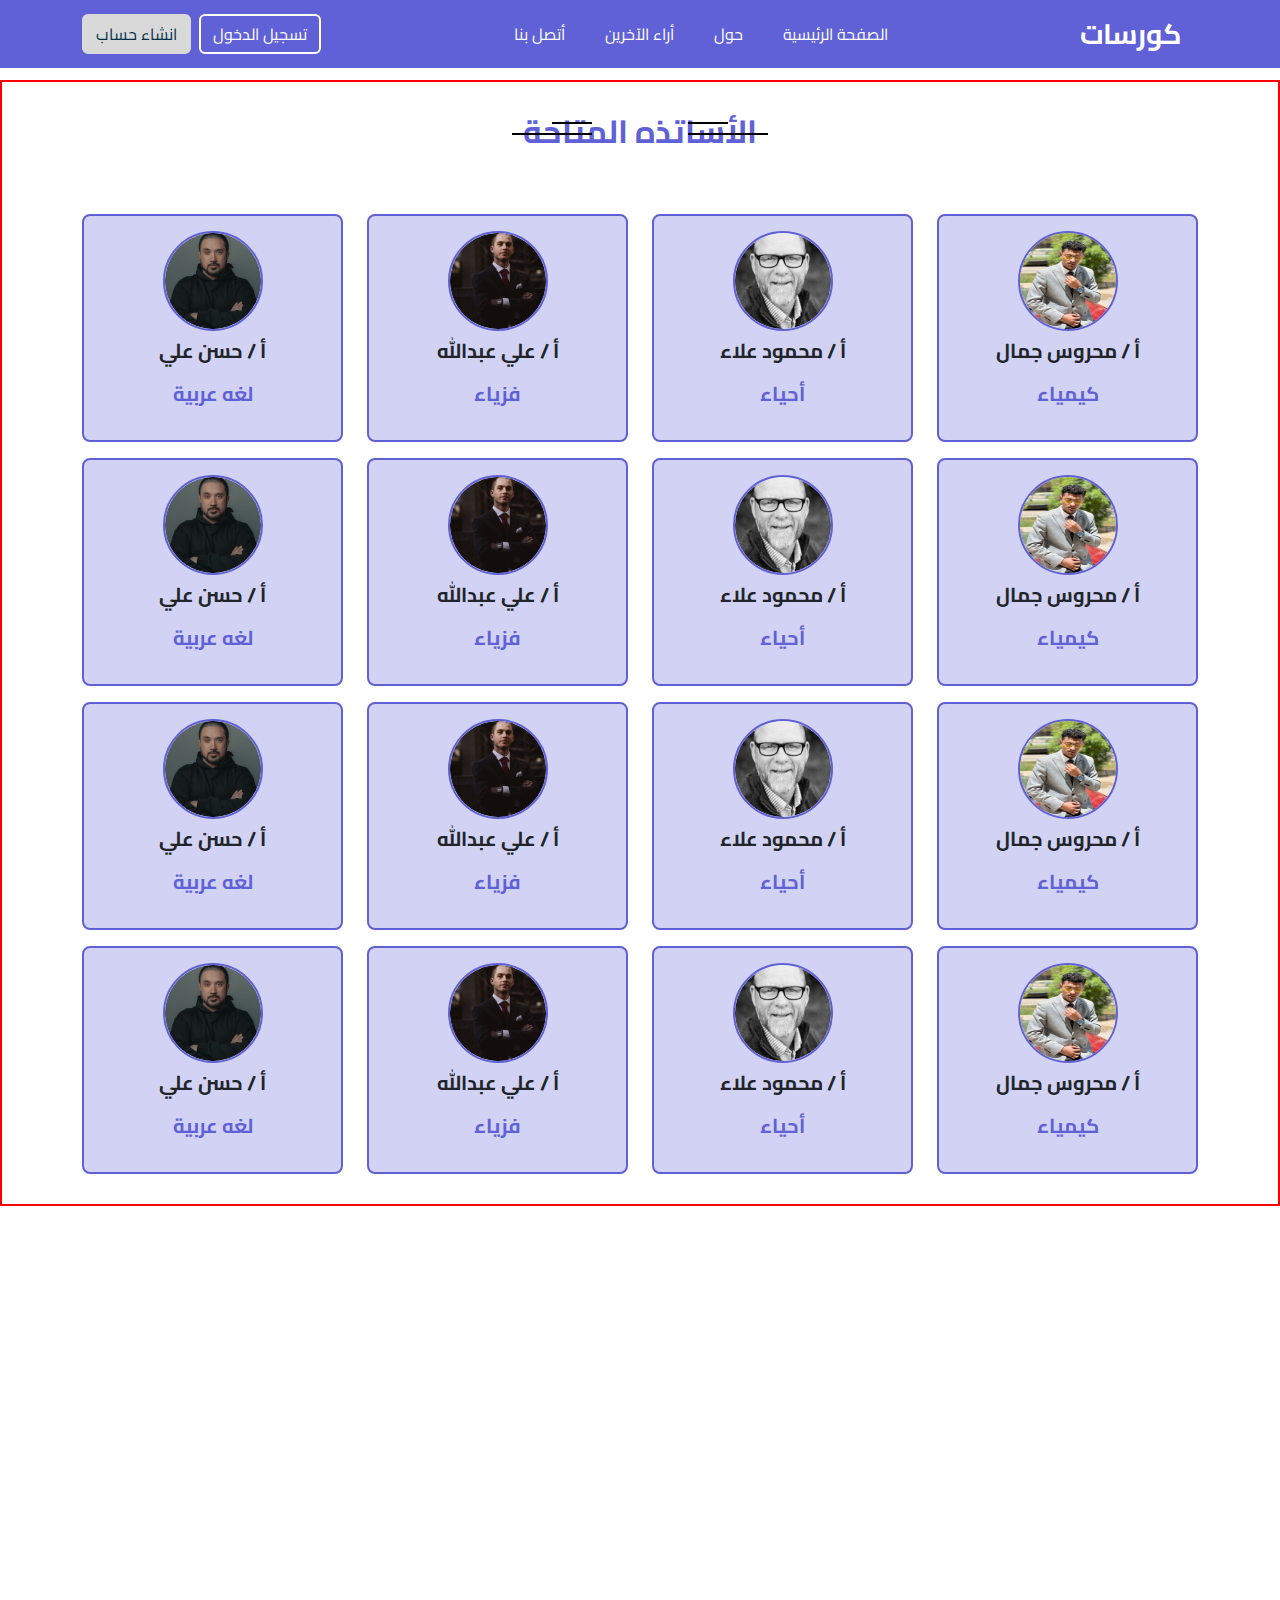
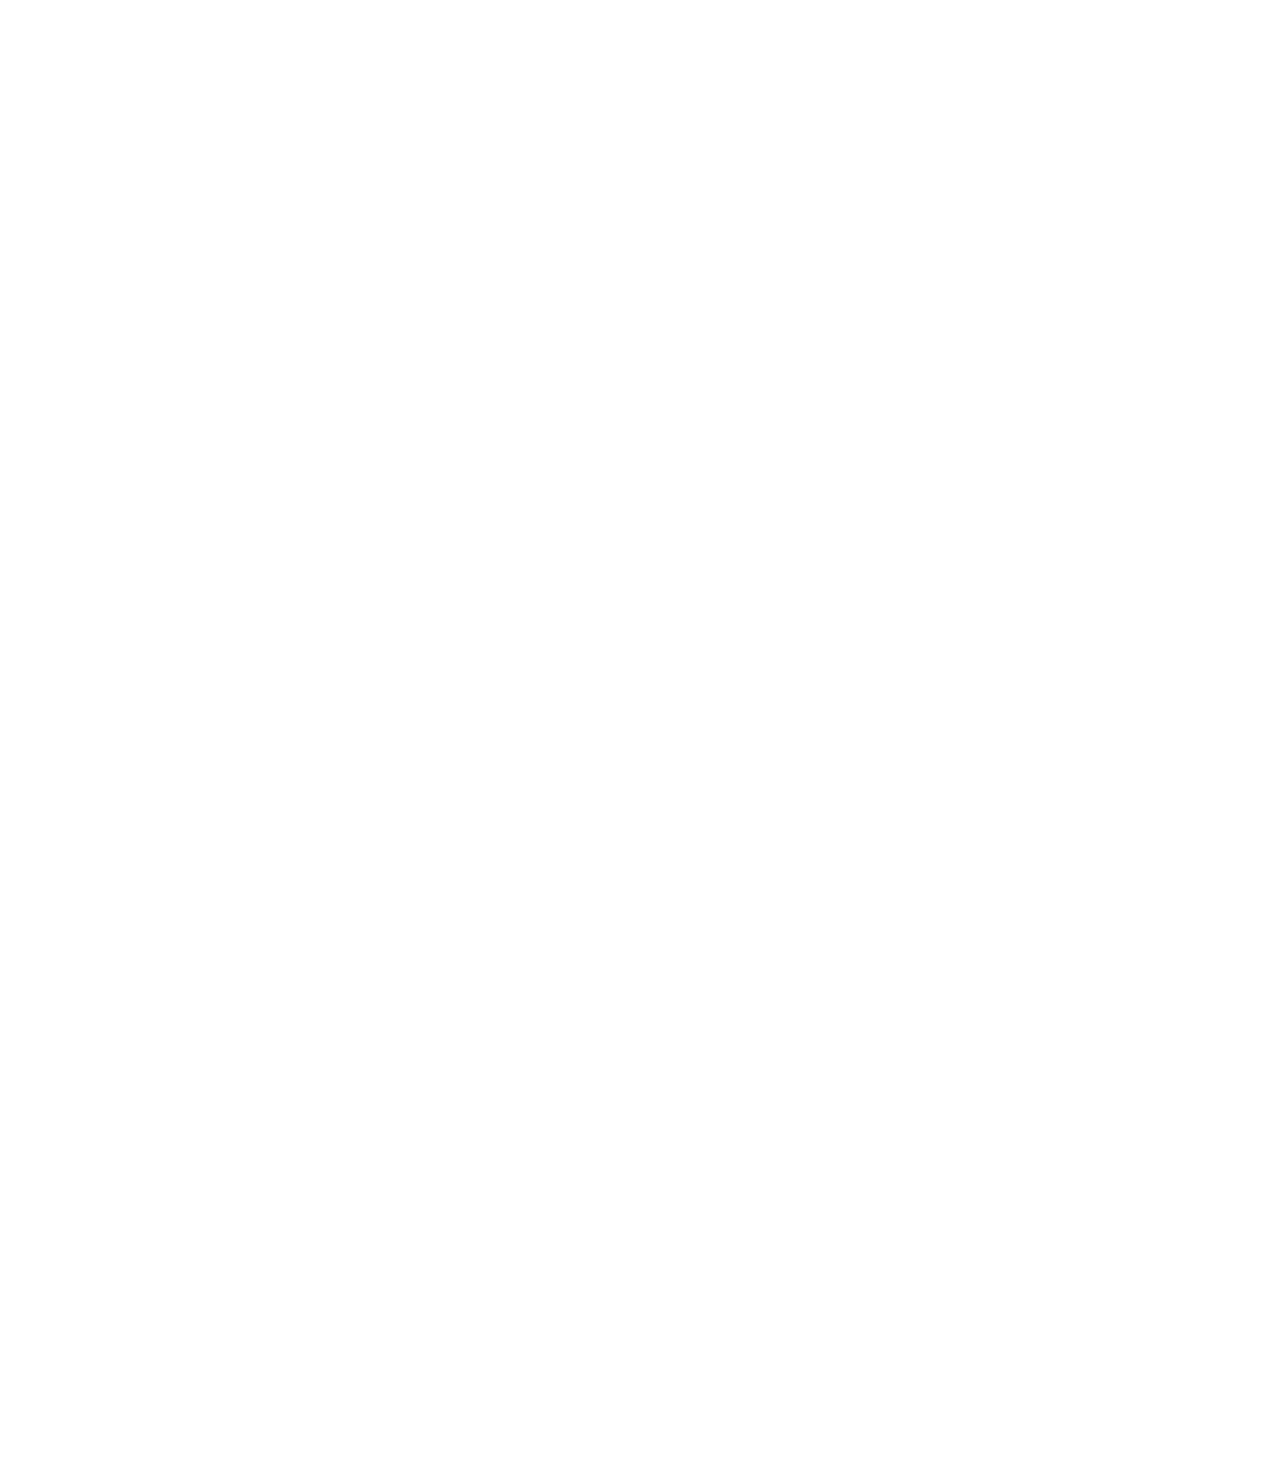
<file: teacters.html>
<!DOCTYPE html>
<html lang="en">

<head>
  <meta charset="UTF-8">
  <meta name="viewport" content="width=device-width, initial-scale=1.0">
  <title>كورسات</title>

  <link rel="stylesheet" href="./CSS/all.min.css">
  <link rel="stylesheet" href="./CSS/bootstrap.min.css">
  <!-- <link rel="stylesheet" href="./CSS/general-styling.css"> -->
  <link rel="stylesheet" href="./CSS/teacters.css">
  <!-- Swiper CSS -->
  <link rel="stylesheet" href="./CSS/swiper-bundle.min.css" />

  <link rel="icon" href="favicon.svg" sizes="16x16">

  <link rel="preconnect" href="https://fonts.googleapis.com">
  <link rel="preconnect" href="https://fonts.gstatic.com" crossorigin>
  <link
    href="https://fonts.googleapis.com/css2?family=Cairo:wght@200..1000&family=Rubik:ital,wght@0,300..900;1,300..900&display=swap"
    rel="stylesheet">

</head>

<body>
  <div class="scrolling-up"><i class="fa-regular fa-circle-up"></i></div>

  <nav class="navbar navbar-expand-lg bg-body-tertiary fixed-top text-white">
    <div class="container">
      <a class="navbar-brand text-white fw-bold fs-3" href="#">كورسات</a>

      <!-- <button class="navbar-toggler" type="button" data-bs-toggle="collapse" data-bs-target="#navbarTogglerDemo03"
        aria-controls="navbarTogglerDemo03" aria-expanded="false" aria-label="Toggle navigation">
        <span class="navbar-toggler-icon"></span>
      </button> -->
      <button class="navbar-toggler collapsed" type="button" data-bs-toggle="collapse"
        data-bs-target="#navbarSupportedContent" aria-controls="navbarSupportedContent" aria-expanded="false"
        aria-label="Toggle navigation">
        <span class="toggler-icon top-bar"></span>
        <span class="toggler-icon middle-bar"></span>
        <span class="toggler-icon bottom-bar"></span>
      </button>
      <div class="collapse navbar-collapse" id="navbarSupportedContent">
        <ul class="navbar-nav mx-auto mb-2 mb-lg-0 gap-4">
          <li class="nav-item">
            <a class="nav-link text-white" aria-current="page" href="#">الصفحة الرئيسية </a>
          </li>
          <li class="nav-item">
            <a class="nav-link text-white" aria-current="page" href="#">حول</a>
          </li>
          <li class="nav-item">
            <a class="nav-link text-white" aria-current="page" href="#">أراء الآخرين</a>
          </li>
          <li class="nav-item">
            <a class="nav-link text-white" aria-current="page" href="#">أتصل بنا</a>
          </li>

        </ul>
        <form class="d-flex" role="search">
          <button class="btn btn-1  ms-2" type="submit">تسجيل الدخول</button>
          <button class="btn btn-2 " type="submit">انشاء حساب</button>
        </form>
      </div>
    </div>
  </nav>

  <div class="teachers">
    <div class="container">
      <h2 class=" text-center general-color fw-bold  txt-general">الأساتذه المتاحة</h2>
      <h2 class="text-center general-color fw-bold mb-5 txt-general-2"></h2>
      <div class="row">
        <div class="col-xl-3 col-lg-4 col-md-6 col-sm-6 mt-3">
          <div class="box-teachers">
            <img src="./images/its me.jpg" alt="" >
            <h2 class="fs-5 fw-bold mt-2">أ / محروس جمال</h2>
            <p class="mt-3  fs-5 fw-bold general-color">كيمياء</p>
          </div>
        </div>
        <div class="col-xl-3 col-lg-4 col-md-6 col-sm-6 mt-3">
          <div class="box-teachers">
            <img src="./images/teacher1.png" alt="" >
            <h2 class="fs-5 fw-bold mt-2">أ / محمود علاء </h2>
            <p class="mt-3  fs-5 fw-bold general-color">أحياء</p>
          </div>
        </div>
        <div class="col-xl-3 col-lg-4 col-md-6 col-sm-6 mt-3">
          <div class="box-teachers">
            <img src="./images/teacher2.png" alt="" >
            <h2 class="fs-5 fw-bold mt-2">أ / علي عبدالله</h2>
            <p class="mt-3  fs-5 fw-bold general-color">فزياء</p>
          </div>
        </div>
        <div class="col-xl-3 col-lg-4 col-md-6 col-sm-6 mt-3">
          <div class="box-teachers">
            <img src="./images/teacher3.png" alt="" >
            <h2 class="fs-5 fw-bold mt-2">أ / حسن علي</h2>
            <p class="mt-3  fs-5 fw-bold general-color">لغه عربية</p>
          </div>
        </div>
        <div class="col-xl-3 col-lg-4 col-md-6 col-sm-6 mt-3">
          <div class="box-teachers">
            <img src="./images/its me.jpg" alt="" >
            <h2 class="fs-5 fw-bold mt-2">أ / محروس جمال</h2>
            <p class="mt-3  fs-5 fw-bold general-color">كيمياء</p>
          </div>
        </div>
        <div class="col-xl-3 col-lg-4 col-md-6 col-sm-6 mt-3">
          <div class="box-teachers">
            <img src="./images/teacher1.png" alt="" >
            <h2 class="fs-5 fw-bold mt-2">أ / محمود علاء </h2>
            <p class="mt-3  fs-5 fw-bold general-color">أحياء</p>
          </div>
        </div>
        <div class="col-xl-3 col-lg-4 col-md-6 col-sm-6 mt-3">
          <div class="box-teachers">
            <img src="./images/teacher2.png" alt="" >
            <h2 class="fs-5 fw-bold mt-2">أ / علي عبدالله</h2>
            <p class="mt-3  fs-5 fw-bold general-color">فزياء</p>
          </div>
        </div>
        <div class="col-xl-3 col-lg-4 col-md-6 col-sm-6 mt-3">
          <div class="box-teachers">
            <img src="./images/teacher3.png" alt="" >
            <h2 class="fs-5 fw-bold mt-2">أ / حسن علي</h2>
            <p class="mt-3  fs-5 fw-bold general-color">لغه عربية</p>
          </div>
        </div>
        <div class="col-xl-3 col-lg-4 col-md-6 col-sm-6 mt-3">
          <div class="box-teachers">
            <img src="./images/its me.jpg" alt="" >
            <h2 class="fs-5 fw-bold mt-2">أ / محروس جمال</h2>
            <p class="mt-3  fs-5 fw-bold general-color">كيمياء</p>
          </div>
        </div>
        <div class="col-xl-3 col-lg-4 col-md-6 col-sm-6 mt-3">
          <div class="box-teachers">
            <img src="./images/teacher1.png" alt="" >
            <h2 class="fs-5 fw-bold mt-2">أ / محمود علاء </h2>
            <p class="mt-3  fs-5 fw-bold general-color">أحياء</p>
          </div>
        </div>
        <div class="col-xl-3 col-lg-4 col-md-6 col-sm-6 mt-3">
          <div class="box-teachers">
            <img src="./images/teacher2.png" alt="" >
            <h2 class="fs-5 fw-bold mt-2">أ / علي عبدالله</h2>
            <p class="mt-3  fs-5 fw-bold general-color">فزياء</p>
          </div>
        </div>
        <div class="col-xl-3 col-lg-4 col-md-6 col-sm-6 mt-3">
          <div class="box-teachers">
            <img src="./images/teacher3.png" alt="" >
            <h2 class="fs-5 fw-bold mt-2">أ / حسن علي</h2>
            <p class="mt-3  fs-5 fw-bold general-color">لغه عربية</p>
          </div>
        </div>
        <div class="col-xl-3 col-lg-4 col-md-6 col-sm-6 mt-3">
          <div class="box-teachers">
            <img src="./images/its me.jpg" alt="" >
            <h2 class="fs-5 fw-bold mt-2">أ / محروس جمال</h2>
            <p class="mt-3  fs-5 fw-bold general-color">كيمياء</p>
          </div>
        </div>
        <div class="col-xl-3 col-lg-4 col-md-6 col-sm-6 mt-3">
          <div class="box-teachers">
            <img src="./images/teacher1.png" alt="" >
            <h2 class="fs-5 fw-bold mt-2">أ / محمود علاء </h2>
            <p class="mt-3  fs-5 fw-bold general-color">أحياء</p>
          </div>
        </div>
        <div class="col-xl-3 col-lg-4 col-md-6 col-sm-6 mt-3">
          <div class="box-teachers">
            <img src="./images/teacher2.png" alt="" >
            <h2 class="fs-5 fw-bold mt-2">أ / علي عبدالله</h2>
            <p class="mt-3  fs-5 fw-bold general-color">فزياء</p>
          </div>
        </div>
        <div class="col-xl-3 col-lg-4 col-md-6 col-sm-6 mt-3">
          <div class="box-teachers">
            <img src="./images/teacher3.png" alt="" >
            <h2 class="fs-5 fw-bold mt-2">أ / حسن علي</h2>
            <p class="mt-3  fs-5 fw-bold general-color">لغه عربية</p>
          </div>
        </div>
      </div>
    </div>


  </div>






  <script src="JS/all.min.js"></script>
  <script src="JS/bootstrap.bundle.min.js"></script>
  <script src="JS/swiper-bundle.min.js"></script>
  <script src="JS/main.js"></script>
</body>

</html>
</file>
<file: CSS/general-styling.css>
body {
  font-family: var(--sm-font);
  background: #fff;
  height: 3000px;
}

* {
  box-sizing: border-box;
  margin: 0;
  padding: 0;
  font-family: "Cairo", sans-serif;
}

html {
  scroll-behavior: smooth;
}

/* CSS Variables */
:root {

  --main-color:#6061D7;
  --transition-1: 0.25s ease;
  --transition-2: 0.5s ease;

  --lg-font: 'Kaisei Tokumin', serif;
  --sm-font: 'Poppins', sans-serif;
  --pink: #e5345b;
}

.general-color {
  color: var(--main-color);
}

::-webkit-scrollbar {
  width: 10px;
}

::-webkit-scrollbar-track {
  background-color: rgb(250, 244, 244);
}

::-webkit-scrollbar-thumb {
  background: var(--main-color);
  border-radius: 20px;
  -webkit-border-radius: 20px;
  -moz-border-radius: 20px;
  -ms-border-radius: 20px;
  -o-border-radius: 20px;
}

::selection {
  background-color: var(--main-color);
  color: white;
}

a {
  text-decoration: none;
}

.scrolling-up {
  position: fixed;
  bottom: 20px;
  right: 20px;
  width: 40px;
  height: 40px;
  background: var(--main-color);
  color:white;
  border-radius: 50%;
  z-index: 999;
  cursor: pointer;
  opacity: 0;
  transition: all .3s ease-in-out;
  -webkit-transition: all .3s ease-in-out;
  -moz-transition: all .3s ease-in-out;
  -ms-transition: all .3s ease-in-out;
  -o-transition: all .3s ease-in-out;
  display: flex;
  justify-content: center;
  align-items: center;
  font-size: 25px;
  transition: all .3s ease;

  -webkit-border-radius: 50%;
  -moz-border-radius: 50%;
  -ms-border-radius: 50%;
  -o-border-radius: 50%;
}

.scrolling-up.show {
  opacity: 1;
}

@media only screen and (min-width: 300px) and (max-width: 1100px) {
  .buy-section {
    overflow-x: scroll;

  }
}

.general-btn {
  --color: var(--main-color);
  font-family: inherit;
  display: inline-block;
  width: 8em;
  height: 2.6em;
  line-height: 2.5em;
  /* margin: 20px; */
  position: relative;
  overflow: hidden;
  border: 2px solid var(--color);
  transition: color .5s;
  z-index: 1;
  font-size: 17px;
  border-radius: 26px;
  font-weight: 500;
  color: var(--color);
}

.general-btn:before {
  content: "";
  position: absolute;
  z-index: -1;
  background: var(--color);
  height: 150px;
  width: 200px;
  border-radius: 50%;
}

.general-btn:hover {
  color: #fff;
}

.general-btn:before {
  top: 100%;
  left: 100%;
  transition: all .7s;
}

.general-btn:hover:before {
  top: -30px;
  left: -30px;
}

.general-btn:active:before {
  background: #3a0ca3;
  transition: background 0s;
  -webkit-transition: background 0s;
  -moz-transition: background 0s;
  -ms-transition: background 0s;
  -o-transition: background 0s;
}

.general-header {
  margin: auto;
  margin-top: 50px;
  border-left: 4px solid var(--main-color);
  width: fit-content;
  padding-left: 10px;
  font-weight: 600;

}

@media only screen and (min-width: 100px) and (max-width: 1000px) {
  .nav-item {
    margin-left: 0 !important;
  }
}

.general-txt {
  /* border:2px solid red; */
  display: flex;
  justify-content: space-between;
  align-items: center;
}

@media only screen and (min-width: 1000px) {
  .general-txt {
    text-align: center;
    /* border:2px solid gold; */
  }
}
</file>
<file: CSS/teacters.css>
body {
  font-family: var(--sm-font);
  background: #fff;
  height: 3000px;
  direction: rtl;

}

* {
  box-sizing: border-box;
  margin: 0;
  padding: 0;
  font-family: "Cairo", sans-serif;
}

html {
  scroll-behavior: smooth;
}

/* CSS Variables */
:root {

  --main-color: #6061D7;
  --transition-1: 0.25s ease;
  --transition-2: 0.5s ease;

  --lg-font: 'Kaisei Tokumin', serif;
  --sm-font: 'Poppins', sans-serif;
  --pink: #e5345b;

    /*========== Colors ==========*/
  /*Color mode HSL(hue, saturation, lightness)*/
  --first-color: hsl(38, 92%, 58%);
  --first-color-light: hsl(38, 100%, 78%);
  --first-color-alt: hsl(32, 75%, 50%);
  --second-color: hsl(195, 75%, 52%);
  --dark-color: hsl(212, 40%, 12%);
  --white-color: hsl(212, 4%, 95%);
  --body-color: hsl(212, 42%, 15%);
  --container-color: hsl(212, 42%, 20%);

  /*========== Font and typography ==========*/
  /*.5rem = 8px | 1rem = 16px ...*/
  --body-font: "Bai Jamjuree", sans-serif;
  --h2-font-size: 1.25rem;
  --normal-font-size: 1rem;
}

.general-color {
  color: var(--main-color);
}

::-webkit-scrollbar {
  width: 7px;
}

::-webkit-scrollbar-track {
  background-color: rgb(250, 244, 244);
}

::-webkit-scrollbar-thumb {
  background: var(--main-color);
  border-radius: 20px;
  -webkit-border-radius: 20px;
  -moz-border-radius: 20px;
  -ms-border-radius: 20px;
  -o-border-radius: 20px;
}

::selection {
  background-color: var(--main-color);
  color: white;
}

a {
  text-decoration: none;
}

.scrolling-up {
  position: fixed;
  bottom: 20px;
  right: 20px;
  width: 40px;
  height: 40px;
  background: var(--main-color);
  color: white;
  border-radius: 50%;
  z-index: 999;
  cursor: pointer;
  opacity: 0;
  transition: all .3s ease-in-out;
  -webkit-transition: all .3s ease-in-out;
  -moz-transition: all .3s ease-in-out;
  -ms-transition: all .3s ease-in-out;
  -o-transition: all .3s ease-in-out;
  display: flex;
  justify-content: center;
  align-items: center;
  font-size: 25px;
  transition: all .3s ease;

  -webkit-border-radius: 50%;
  -moz-border-radius: 50%;
  -ms-border-radius: 50%;
  -o-border-radius: 50%;
}

.scrolling-up.show {
  opacity: 1;
}

@media only screen and (min-width: 300px) and (max-width: 1100px) {
  .buy-section {
    overflow-x: scroll;

  }
}

.main-section {
  /* border: 2px solid red; */
  height: 100vh;
  background-image: url(../images/com_wallpaper.jpg);
  background-position: center;
  background-repeat: no-repeat;
  background-size: cover;
  display: flex;
  justify-content: center;
  align-items: center;
  margin-top: 50px;
  position: relative;
}

.navbar {
  background-color: var(--main-color) !important;
}
/* Remove border from toggler */
.navbar-toggler {
  border: 0 !important;
}

.navbar-toggler:focus,
.navbar-toggler:active,
.navbar-toggler-icon:focus {
  outline: none !important;
  box-shadow: none !important;
  border: 0 !important;
}

/* Lines of the Toggler */
.toggler-icon{
  width: 30px;
  height: 3px;
  background-color: #e74c3c;
  display: block;
  transition: all 0.2s;
}

/* Adds Space between the lines */
.middle-bar{
  margin: 5px auto;
}

/* State when navbar is opened (START) */
.navbar-toggler .top-bar {
  transform: rotate(45deg);
  transform-origin: 10% 10%;
}

.navbar-toggler .middle-bar {
  opacity: 0;
  filter: alpha(opacity=0);
}

.navbar-toggler .bottom-bar {
  transform: rotate(-45deg);
  transform-origin: 10% 90%;
}
/* State when navbar is opened (END) */

/* State when navbar is collapsed (START) */
.navbar-toggler.collapsed .top-bar {
  transform: rotate(0);
}

.navbar-toggler.collapsed .middle-bar {
  opacity: 1;
  filter: alpha(opacity=100);
}

.navbar-toggler.collapsed .bottom-bar {
  transform: rotate(0);
}
/* State when navbar is collapsed (END) */

/* Color of Toggler when collapsed */
.navbar-toggler.collapsed .toggler-icon {
  background-color: white;
}


/* ............................... */
.img-navbar {
  /* border: 2px solid red; */
  height: 50px;
  width: 90px;
}

.nav-link {
  transition: all .3s ease;
  -webkit-transition: all .3s ease;
  -moz-transition: all .3s ease;
  -ms-transition: all .3s ease;
  -o-transition: all .3s ease;
  color: white;
}

.nav-link:hover {
  color: var(--main-color) !important;
}

.nav-item .nav-link.active {
  color: var(--main-color);
}

.btn-1 {
  border: 2px solid white;
  color: white;
}

.btn-1:hover {
  border: 2px solid #D9D9D9;
  color: #023047;
  background-color: #D9D9D9;
}

.btn-2 {
  border: 2px solid #D9D9D9;
  color: #023047;
  background-color: #D9D9D9;
}

.btn-2:hover {
  border: 2px solid white;
  color: white;
}

.teachers {
  margin-top: 80px;
  border: 2px solid red;
  /* height: 100vh; */
  padding: 30px 0;
}
.txt-general{
  position: relative;
 
}
.txt-general::after{
  position: absolute;
  content: "";
  width: 40px;
  height: 2px ;
  background-color: black;
  top: 10px;
  left:470px;
}
.txt-general::before{
  position: absolute;
  content: "";
  width: 40px;
  height: 2px ;
  background-color: black;
  top: 10px;
  right: 470px;
}
.txt-general-2{
  position: relative;
}
.txt-general-2::after{
  position: absolute;
  content: "";
  width: 80px;
  height: 2px ;
  background-color: black;
  top: -25px;
  left: 430px;
}
.txt-general-2::before{
  position: absolute;
  content: "";
  width: 80px;
  height: 2px ;
  background-color: black;
  top: -25px;
  right: 430px;
}
.box-teachers {
  border: 2px solid green;
  width: 100%;
  /* height: 0px; */
  text-align: center;
  border: 2px solid var(--main-color);
  border-radius: 8px;
  -webkit-border-radius: 8px;
  -moz-border-radius: 8px;
  -ms-border-radius: 8px;
  -o-border-radius: 8px;
  background-color: #d2d3f4;
  padding: 15px;
  cursor: pointer;
  transition: all .3s ease;
  -webkit-transition: all .3s ease;
  -moz-transition: all .3s ease;
  -ms-transition: all .3s ease;
  -o-transition: all .3s ease;
}
.box-teachers img{
  border: 2px solid green;
  width: 100px;
  height: 100px;
  text-align: center;
  border: 2px solid var(--main-color);
  border-radius: 50%;
  -webkit-border-radius: 50%;
  -moz-border-radius: 50%;
  -ms-border-radius: 50%;
  -o-border-radius: 50%;
  transition: all .3s ease;
  -webkit-transition: all .3s ease;
  -moz-transition: all .3s ease;
  -ms-transition: all .3s ease;
  -o-transition: all .3s ease;
}
.box-teachers:hover {
  background-color: var(--main-color);
  color: white;
}
.box-teachers:hover p {
  color: white;
}
</file>
